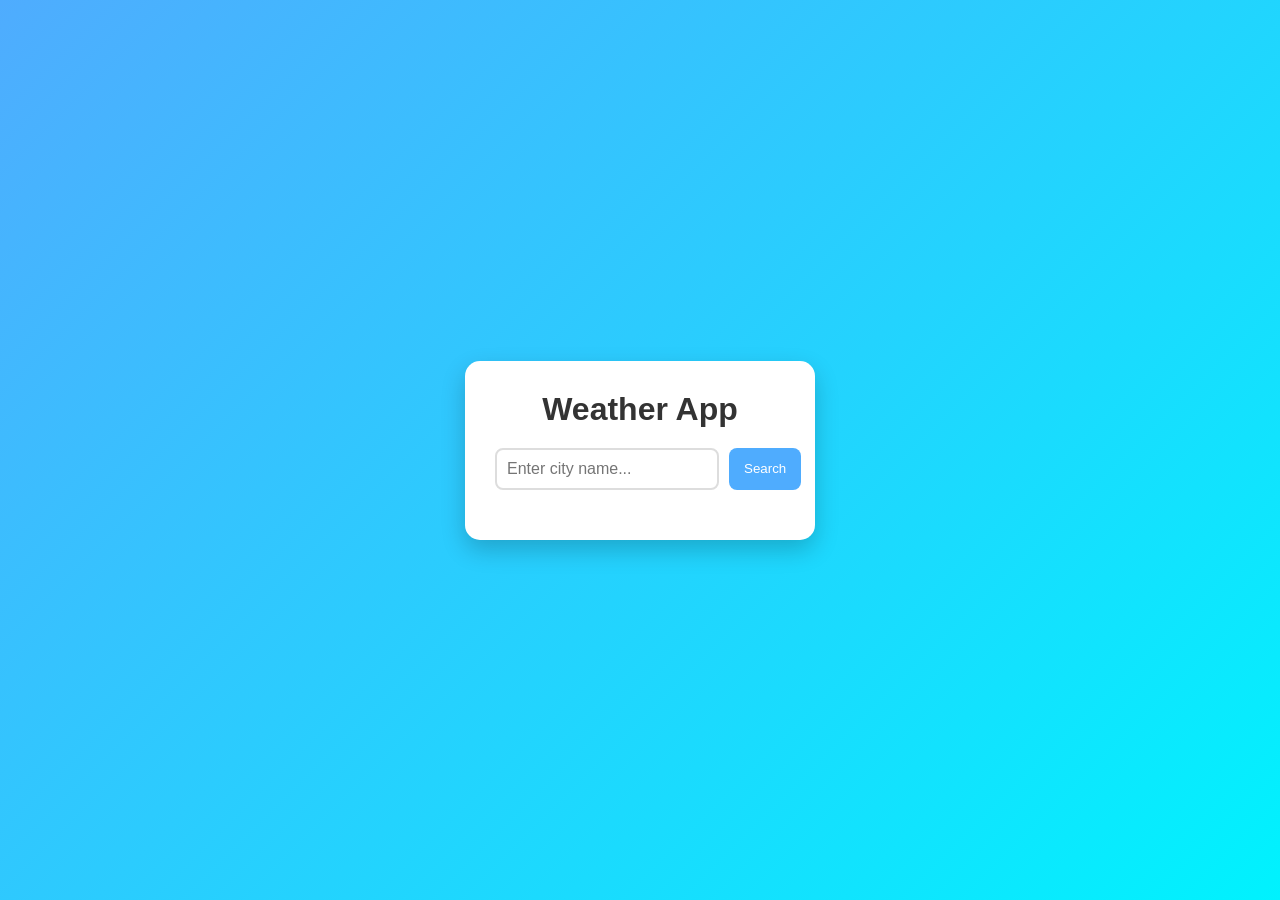
<file: index.html>
<!DOCTYPE html>
<html lang="en">
<head>
    <meta charset="UTF-8">
    <meta name="viewport" content="width=device-width, initial-scale=1.0">
    <!-- create your application title and brand -->

    <title>Weather App</title>
    <link rel="stylesheet" href="style.css">
</head>
<body>
    <div class="container">
        <h1>Weather App</h1>

        <form id="searchForm">
            <input
                type="text"
                id="cityInput"
                placeholder="Enter city name..."
                required
            />
            <button type="submit">Search</button>
        </form>

        <div id="loading" class="hidden">Loading...</div>
        <div id="error" class="hidden"></div>

        <div id="weather" class="hidden">
            <h2 id="cityName"></h2>
            <p id="temp"></p>
            <p id="description"></p>
            <p id="details"></p>
        </div>
    </div>

    <script src="script.js" defer></script>
</body>
</html>
</file>
<file: style.css>
/* Reset default styles */
* {
    margin: 0;
    padding: 0;
    box-sizing: border-box;
}

/* Body styling */
body {
    font-family: Arial, sans-serif;
    background: linear-gradient(135deg, #4facfe, #00f2fe);
    height: 100vh;
    display: flex;
    justify-content: center;
    align-items: center;
}

/* Main container */
.container {
    background: white;
    padding: 30px;
    border-radius: 15px;
    width: 350px;
    text-align: center;
    box-shadow: 0 10px 25px rgba(0, 0, 0, 0.2);
}

/* Title */
h1 {
    margin-bottom: 20px;
    color: #333;
}

/* Input + button */
form {
    display: flex;
    gap: 10px;
    margin-bottom: 20px;
}

input {
    flex: 1;
    padding: 10px;
    border: 2px solid #ddd;
    border-radius: 8px;
    outline: none;
    font-size: 16px;
}

input:focus {
    border-color: #4facfe;
}

/* Button */
button {
    padding: 10px 15px;
    border: none;
    background: #4facfe;
    color: white;
    border-radius: 8px;
    cursor: pointer;
    transition: 0.3s;
}

button:hover {
    background: #007bff;
}

/* Weather display */
#weather {
    margin-top: 15px;
}

#cityName {
    font-size: 22px;
    font-weight: bold;
    margin-bottom: 10px;
}

#temp {
    font-size: 28px;
    color: #4facfe;
    margin-bottom: 10px;
}

#description {
    text-transform: capitalize;
    margin-bottom: 10px;
}

#details {
    font-size: 14px;
    color: #555;
}

/* Loading & error */
#loading {
    color: #4facfe;
    font-weight: bold;
}

#error {
    color: red;
    margin-top: 10px;
}

/* Hidden class */
.hidden {
    display: none;
}
</file>
<file: Weather forecast/Weather app/style.css>
/* Reset default styles */
* {
    margin: 0;
    padding: 0;
    box-sizing: border-box;
}

/* Body styling */
body {
    font-family: Arial, sans-serif;
    background: linear-gradient(135deg, #4facfe, #00f2fe);
    height: 100vh;
    display: flex;
    justify-content: center;
    align-items: center;
}

/* Main container */
.container {
    background: white;
    padding: 30px;
    border-radius: 15px;
    width: 350px;
    text-align: center;
    box-shadow: 0 10px 25px rgba(0, 0, 0, 0.2);
}

/* Title */
h1 {
    margin-bottom: 20px;
    color: #333;
}

/* Input + button */
form {
    display: flex;
    gap: 10px;
    margin-bottom: 20px;
}

input {
    flex: 1;
    padding: 10px;
    border: 2px solid #ddd;
    border-radius: 8px;
    outline: none;
    font-size: 16px;
}

input:focus {
    border-color: #4facfe;
}

/* Button */
button {
    padding: 10px 15px;
    border: none;
    background: #4facfe;
    color: white;
    border-radius: 8px;
    cursor: pointer;
    transition: 0.3s;
}

button:hover {
    background: #007bff;
}

/* Weather display */
#weather {
    margin-top: 15px;
}

#cityName {
    font-size: 22px;
    font-weight: bold;
    margin-bottom: 10px;
}

#temp {
    font-size: 28px;
    color: #4facfe;
    margin-bottom: 10px;
}

#description {
    text-transform: capitalize;
    margin-bottom: 10px;
}

#details {
    font-size: 14px;
    color: #555;
}

/* Loading & error */
#loading {
    color: #4facfe;
    font-weight: bold;
}

#error {
    color: red;
    margin-top: 10px;
}

/* Hidden class */
.hidden {
    display: none;
}
</file>
